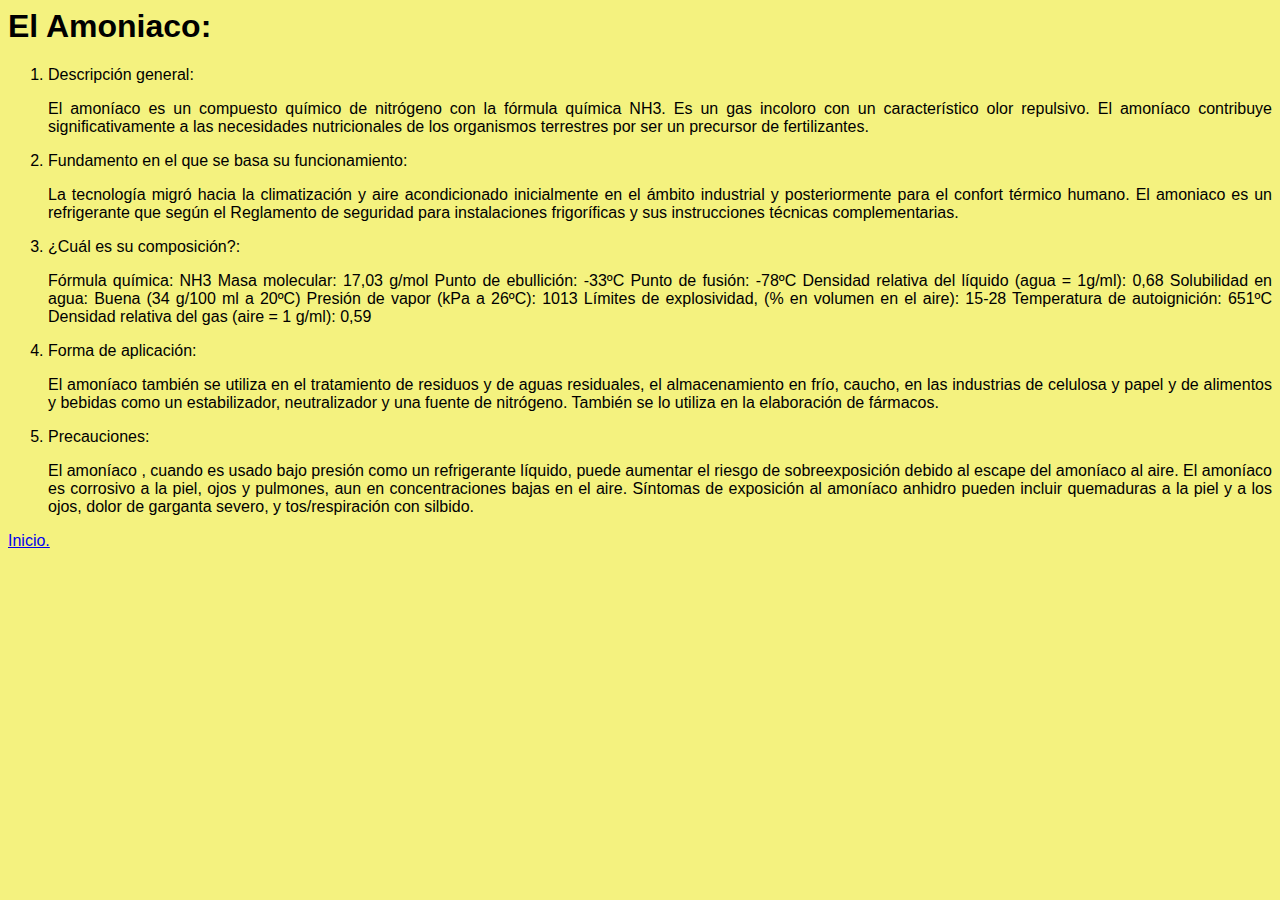
<file: amoniaco.html>
<html>
<head>
	<meta charset="utf-8"> 
<title> Amoniaco NH3 </title>
<link rel="stylesheet" type="text/css" href="Hoja de estilos amoniaco.css">
</head>
<body>
    <h1>El Amoniaco:</h1>
    <ol>
		<li>Descripción general:</li>
		<p>El amoníaco es un compuesto químico de nitrógeno con la fórmula química NH3. Es un gas incoloro con un característico olor repulsivo. El amoníaco contribuye significativamente a las necesidades nutricionales de los organismos terrestres por ser un precursor de fertilizantes.</p>
		<li>Fundamento en el que se basa su funcionamiento:</li>
		<p>La tecnología migró hacia la climatización y aire acondicionado inicialmente en el ámbito industrial 
			y posteriormente para el confort térmico humano.
			El amoniaco es un refrigerante que según el Reglamento de seguridad para instalaciones frigoríficas 
			y sus  instrucciones técnicas complementarias.</p>
		<li>¿Cuál es su composición?:</li>
		<p>Fórmula química: NH3
			Masa molecular: 17,03 g/mol
			Punto de ebullición: -33ºC
			Punto de fusión: -78ºC
			Densidad relativa del líquido (agua = 1g/ml): 0,68 
			Solubilidad en agua: Buena (34 g/100 ml a 20ºC)
			Presión de vapor (kPa a 26ºC): 1013
			Límites de explosividad, (% en volumen en el aire): 15-28
			Temperatura de autoignición: 651ºC
			Densidad relativa del gas (aire = 1 g/ml): 0,59</p>
		<li>Forma de aplicación:</li>
		<p>El amoníaco también se utiliza en el tratamiento de residuos y de aguas residuales, el almacenamiento en frío, caucho, en las industrias de celulosa y 
			papel y de alimentos y bebidas como un estabilizador, neutralizador y una fuente de nitrógeno. También se lo utiliza en la elaboración de fármacos.</p>
		<li>Precauciones:</li>
		<p>El amoníaco , cuando es usado bajo presión como un refrigerante líquido, puede
			aumentar el riesgo de sobreexposición debido al escape del amoníaco al aire. El amoníaco es corrosivo a la piel, ojos y
			pulmones, aun en concentraciones bajas en el aire. Síntomas de exposición al amoníaco anhidro pueden incluir
			quemaduras a la piel y a los ojos, dolor de garganta severo, y tos/respiración con silbido.</p>
	</ol>
    <a href="index.html">Inicio.</a>
    
</body>
</html>
</file>
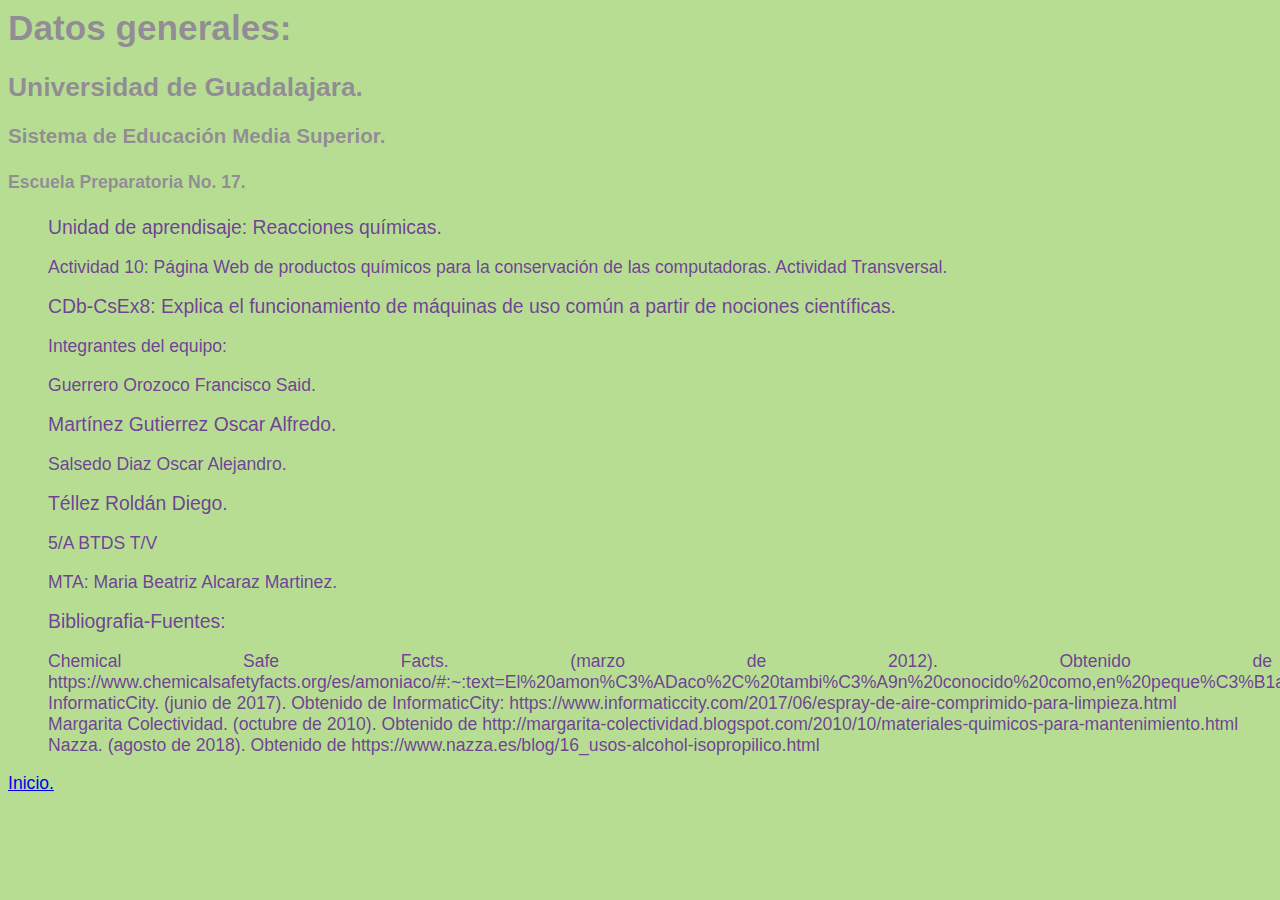
<file: contacto.html>
<html>
<head>
	<meta charset="utf-8"> 
<title> Contacto </title>
<link rel="stylesheet" type="text/css" href="Hoja de estilos contacto.css">
</head>
<body>
	<h1>Datos generales:</h1>
	<h2>Universidad de Guadalajara.</h2>
	<h3>Sistema de Educación Media Superior.</h3>
	<h4>Escuela Preparatoria No. 17.</h4>
    <ol>
		<li>Unidad de aprendisaje: Reacciones químicas.</li>
		<p>Actividad 10: Página Web de productos químicos para la conservación de las computadoras. Actividad Transversal.</p>
		<li>CDb-CsEx8: Explica el funcionamiento de máquinas de uso común a partir de nociones científicas.</li>
		<p>Integrantes del equipo:</p>
		<p>Guerrero Orozoco Francisco Said.</p>
		<li>Martínez Gutierrez Oscar Alfredo.</li>
		<p>Salsedo Diaz Oscar Alejandro.</p>
		<li>Téllez Roldán Diego.</li>
		<p>5/A BTDS T/V</p>
		<p>MTA: Maria Beatriz Alcaraz Martinez.</p>
		<li>Bibliografia-Fuentes:</li>
		<p>Chemical Safe Facts. (marzo de 2012). Obtenido de https://www.chemicalsafetyfacts.org/es/amoniaco/#:~:text=El%20amon%C3%ADaco%2C%20tambi%C3%A9n%20conocido%20como,en%20peque%C3%B1as%20mol%C3%A9culas%20de%20bacterias <br>
			InformaticCity. (junio de 2017). Obtenido de InformaticCity: https://www.informaticcity.com/2017/06/espray-de-aire-comprimido-para-limpieza.html<br>
			Margarita Colectividad. (octubre de 2010). Obtenido de http://margarita-colectividad.blogspot.com/2010/10/materiales-quimicos-para-mantenimiento.html<br>
			Nazza. (agosto de 2018). Obtenido de https://www.nazza.es/blog/16_usos-alcohol-isopropilico.html</p>
	</ol>
    <a href="index.html">Inicio.</a>
    
</body>
</html>
</file>
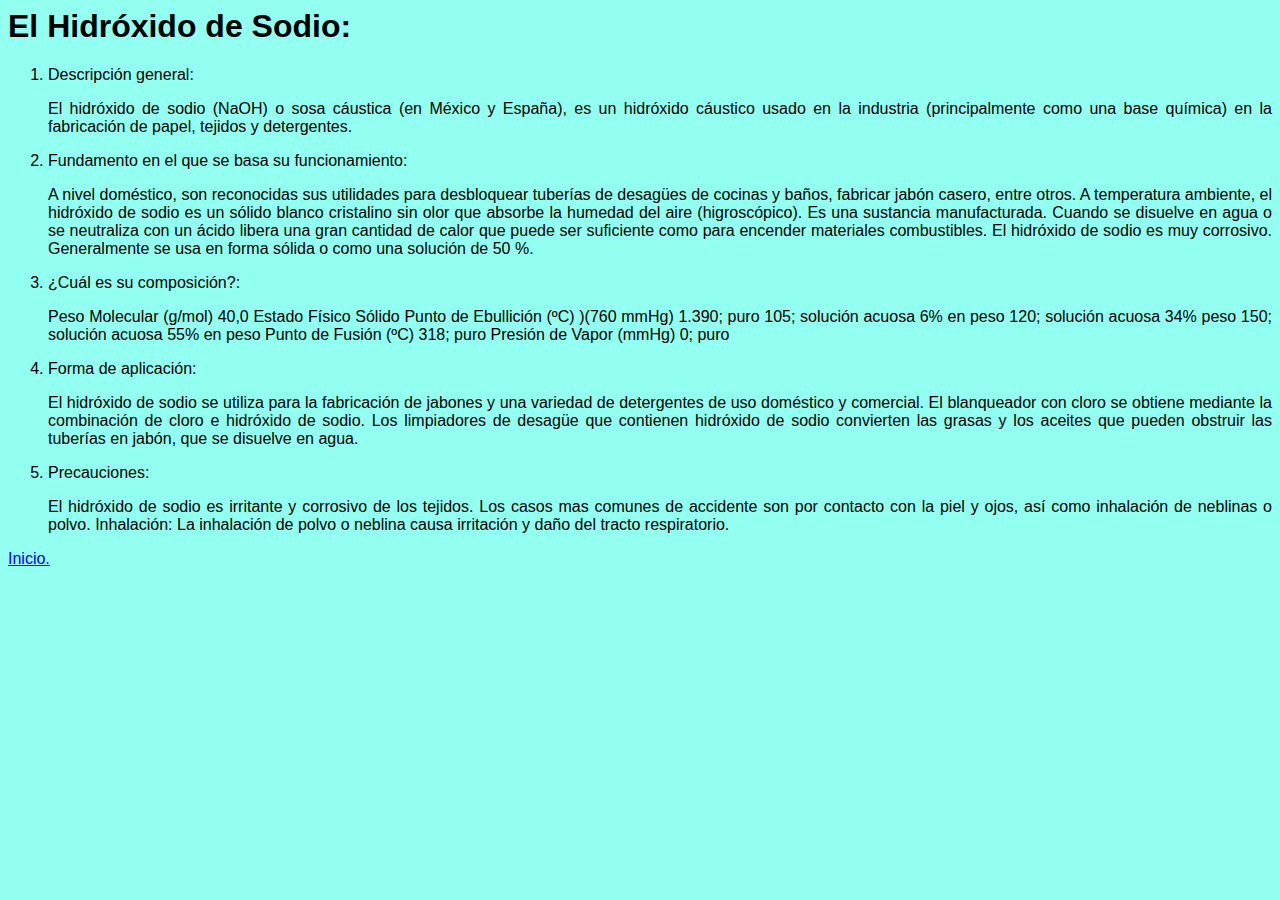
<file: hidroxido.html>
<html>
<head>
	<meta charset="utf-8"> 
<title> Hidróxido de Sodio NaOH </title>
<link rel="stylesheet" type="text/css" href="Hoja de estilos hidroxido.css">
</head>
<body>
    <h1>El Hidr&oacute;xido de Sodio:</h1>
    <ol>
		<li>Descripci&oacute;n general:</li>
		<p>El hidróxido de sodio (NaOH) o sosa cáustica (en México y España), es un hidróxido cáustico usado en la industria (principalmente como una base química) en la fabricación de papel, tejidos y detergentes.</p>
		<li>Fundamento en el que se basa su funcionamiento:</li>
		<p>A nivel doméstico, son reconocidas sus utilidades para desbloquear tuberías de desagües de cocinas y baños, fabricar jabón casero, entre otros. A temperatura ambiente, el hidróxido de sodio es un sólido blanco cristalino sin olor que absorbe la humedad del aire (higroscópico). Es una sustancia manufacturada. Cuando se disuelve en agua o se neutraliza con un ácido libera una gran cantidad de calor que puede ser suficiente como para encender materiales combustibles. El hidróxido de sodio es muy corrosivo. Generalmente se usa en forma sólida o como una solución de 50 %.</p>
		<li>¿Cu&aacute;l es su composici&oacute;n?:</li>
		<p>Peso Molecular (g/mol) 40,0
			Estado Físico Sólido
			Punto de Ebullición (ºC) )(760 mmHg) 1.390; puro
			105; solución acuosa 6% en peso
			120; solución acuosa 34% peso
			150; solución acuosa 55% en peso
			Punto de Fusión (ºC) 318; puro
			Presión de Vapor (mmHg) 0; puro</p>
		<li>Forma de aplicaci&oacute;n:</li>
		<p>El hidróxido de sodio se utiliza para la fabricación de jabones y una variedad de detergentes de uso doméstico y comercial. El blanqueador con cloro se obtiene mediante la combinación de cloro e hidróxido de sodio. Los limpiadores de desagüe que contienen hidróxido de sodio convierten las grasas y los aceites que pueden obstruir las tuberías en jabón, que se disuelve en agua.</p>
		<li>Precauciones:</li>
		<p>El hidróxido de sodio es irritante y corrosivo de los tejidos. Los casos mas comunes de accidente son por contacto con la piel y ojos, así como inhalación de neblinas o polvo. Inhalación: La inhalación de polvo o neblina causa irritación y daño del tracto respiratorio.</p>
	</ol>
    <a href="index.html">Inicio.</a>

</body>
</html>
</file>
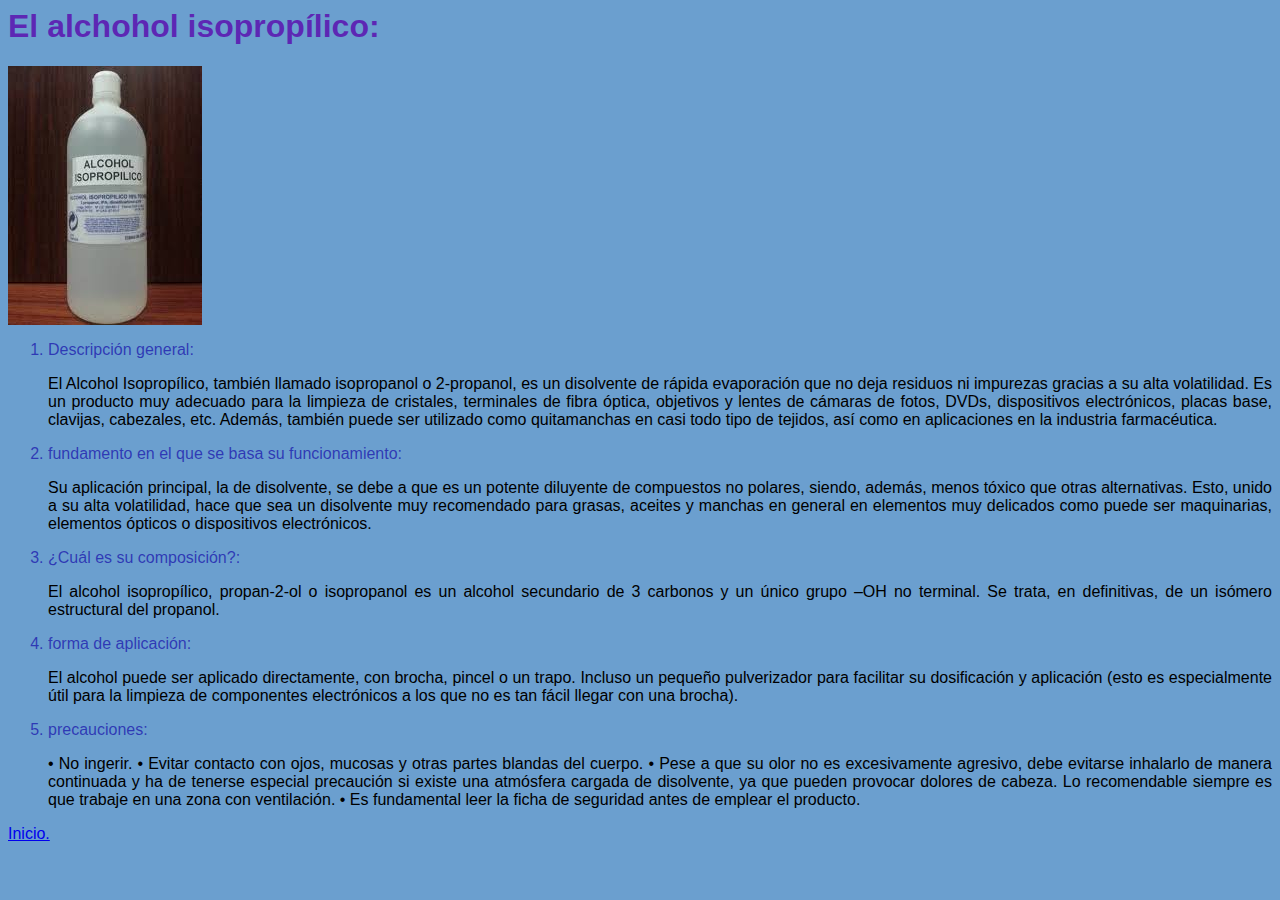
<file: isopropilico.html>
<html>
<head>
	<meta charset="utf-8"> 
<title> alcohol isopropílico C3H8O </title>
<link rel="stylesheet" type="text/css" href="Hoja de estilos isopropilico.css">
</head>
<body>
	<h1>El alchohol isopropílico:</h1>
	<img src="alcohol.jpg">
    <ol>
		<li>Descripción general:</li>
		<p>El Alcohol Isopropílico, también llamado isopropanol o 2-propanol, es un disolvente de rápida evaporación que no deja residuos ni impurezas gracias a su alta volatilidad. Es un producto muy adecuado para la limpieza de cristales, terminales de fibra óptica, objetivos y lentes de cámaras de fotos, DVDs, dispositivos electrónicos, placas base, clavijas, cabezales, etc. Además, también puede ser utilizado como quitamanchas en casi todo tipo de tejidos, así como en aplicaciones en la industria farmacéutica.</p>
		<li>fundamento en el que se basa su funcionamiento:</li>
		<p>Su aplicación principal, la de disolvente, se debe a que es un potente diluyente de compuestos no polares, siendo, además, menos tóxico que otras alternativas. Esto, unido a su alta volatilidad, hace que sea un disolvente muy recomendado para grasas, aceites y manchas en general en elementos muy delicados como puede ser maquinarias, elementos ópticos o dispositivos electrónicos.</p>
		<li>¿Cuál es su composición?:</li>
		<p>El alcohol isopropílico, propan-2-ol o isopropanol es un alcohol secundario de 3 carbonos y un único grupo –OH no terminal. Se trata, en definitivas, de un isómero estructural del propanol.</p>
		<li>forma de aplicación:</li>
		<p>El alcohol puede ser aplicado directamente, con brocha, pincel o un trapo. Incluso un pequeño pulverizador para facilitar su dosificación y aplicación (esto es especialmente útil para la limpieza de componentes electrónicos a los que no es tan fácil llegar con una brocha).</p>
		<li>precauciones:</li>
		<p>•	No ingerir.
			•	Evitar contacto con ojos, mucosas y otras partes blandas del cuerpo.
			•	Pese a que su olor no es excesivamente agresivo, debe evitarse inhalarlo de manera continuada y ha de tenerse especial precaución si existe una atmósfera cargada de disolvente, ya que pueden provocar dolores de cabeza. Lo recomendable siempre es que trabaje en una zona con ventilación.
			•	Es fundamental leer la ficha de seguridad antes de emplear el producto.
			</p>
	</ol>
    <a href="index.html">Inicio.</a>

</body>
</html>
</file>
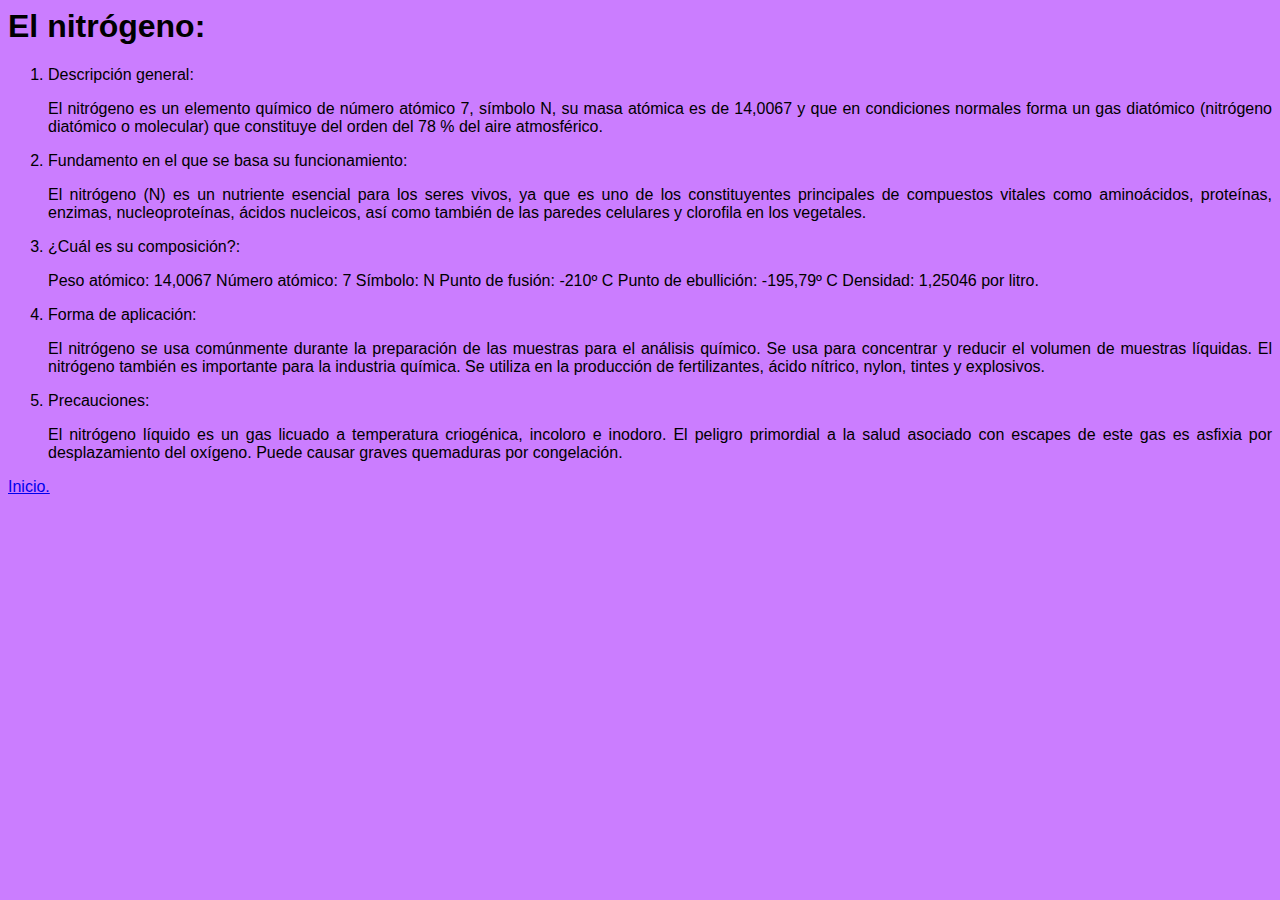
<file: nitrogeno.html>
<html>
<head>
	<meta charset="utf-8"> 
<title> Nitrógeno N2 </title>
<link rel="stylesheet" type="text/css" href="Hoja de estilos nitrogeno.css">
</head>
<body>
    <h1>El nitr&oacute;geno:</h1>
    <ol>
		<li>Descripci&oacute;n general:</li>
		<p>El nitrógeno es un elemento químico de número atómico 7, símbolo N, su masa atómica es de 14,0067 y que en condiciones normales forma un gas diatómico (nitrógeno diatómico o molecular) que constituye del orden del 78 % del aire atmosférico.</p>
		<li>Fundamento en el que se basa su funcionamiento:</li>
		<p>El nitrógeno (N) es un nutriente esencial para los seres vivos, ya que es uno de los
			constituyentes principales de compuestos vitales como aminoácidos, proteínas, enzimas,
			nucleoproteínas, ácidos nucleicos, así como también de las paredes celulares y clorofila en los
			vegetales.</p>
		<li>¿Cuál es su composición?:</li>
		<p>Peso atómico: 14,0067
			Número atómico: 7
			Símbolo: N
			Punto de fusión: -210º C
			Punto de ebullición: -195,79º C
			Densidad: 1,25046 por litro.</p>
		<li>Forma de aplicación:</li>
		<p>El nitrógeno se usa comúnmente durante la preparación de las muestras para el análisis químico. Se usa para concentrar y reducir el volumen de muestras líquidas. El nitrógeno también es importante para la industria química. Se utiliza en la producción de fertilizantes, ácido nítrico, nylon, tintes y explosivos.</p>
		<li>Precauciones:</li>
		<p>El nitrógeno líquido es un gas licuado a temperatura criogénica, incoloro e inodoro.
			El peligro primordial a la salud asociado con escapes de este gas es asfixia por desplazamiento
			del oxígeno. Puede causar graves quemaduras por congelación.</p>
	</ol>
    <a href="index.html">Inicio.</a>

</body>
</html>
</file>
<file: Hoja de estilos amoniaco.css>
body{
    text-align: justify;
    font-size: 100%;
    font-family: arial;
    background: rgba(233, 229, 1, 0.507);
}
</file>
<file: Hoja de estilos contacto.css>
body{
    text-align: justify;
    font-size: 110%;
    font-family: arial;
    background: rgba(85, 175, 1, 0.425);
}
p{
    color: rgba(93, 24, 150, 0.808);
}
li{
    color: rgba(93, 24, 150, 0.808);
    overflow: hidden;
    font-size: 110%;
}
h1{
    color: rgba(93, 24, 150, 0.425);
}
h2{
    color: rgba(93, 24, 150, 0.425);
}
h3{
    color: rgba(93, 24, 150, 0.425);
}
h4{
    color: rgba(93, 24, 150, 0.425);
}
</file>
<file: Hoja de estilos hidroxido.css>
body{
    text-align: justify;
    font-size: 100%;
    font-family: arial;
    background: rgba(0, 255, 221, 0.425);
}
</file>
<file: Hoja de estilos isopropilico.css>
body{
    text-align: justify;
    font-size: 100%;
    font-family: arial;
    background: rgba(0, 89, 172, 0.582);
}
li{
    color: rgba(15, 4, 168, 0.671);
}
h1{
    color: rgba(89, 0, 172, 0.767);
}
</file>
<file: Hoja de estilos nitrogeno.css>
body{
    text-align: justify;
    font-size: 100%;
    font-family: arial;
    background: rgba(170, 43, 255, 0.61)
}
</file>
